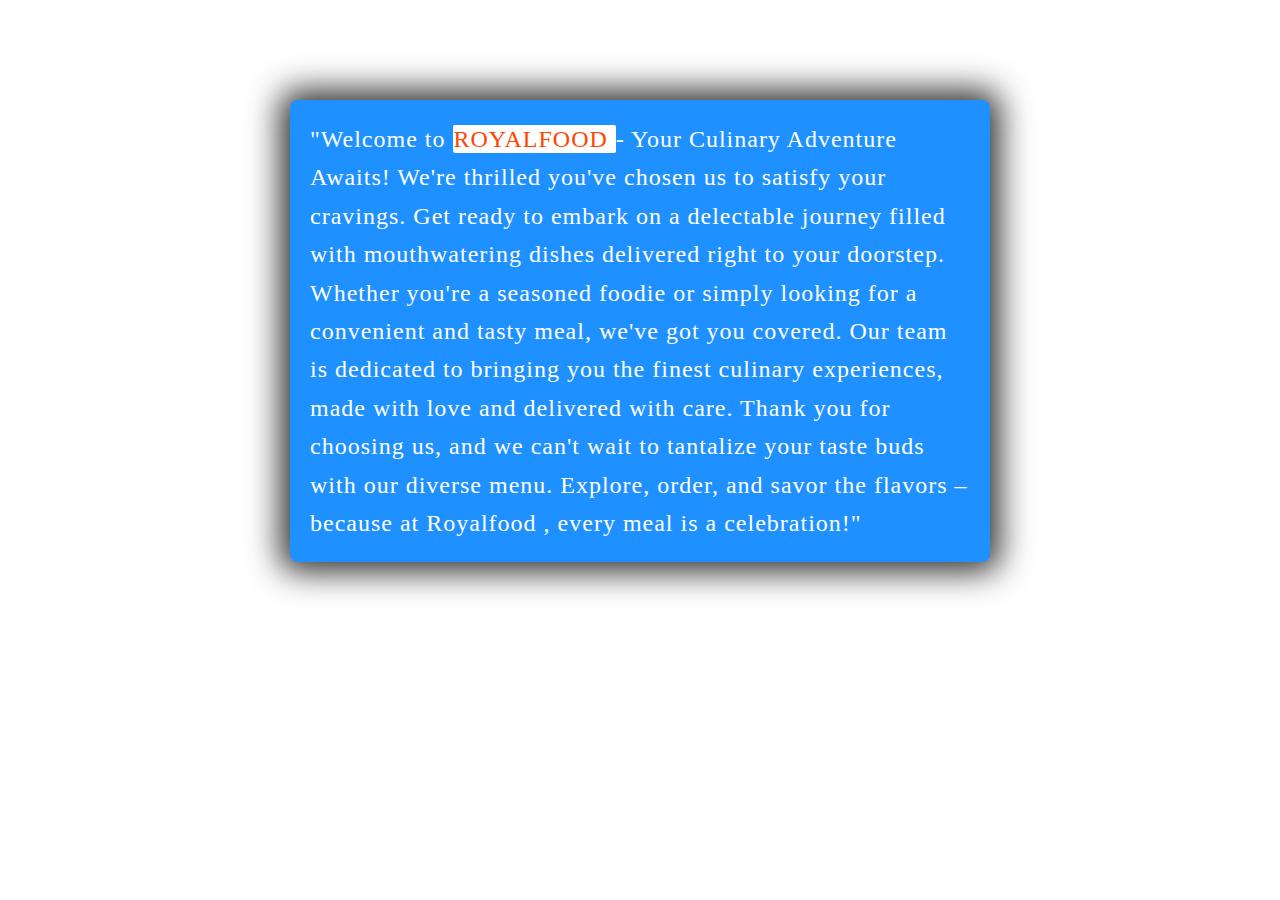
<file: welcoming.html>
<!DOCTYPE html>
<html lang="en">
<head>
  <meta charset="UTF-8">
  <meta name="viewport" content="width=device-width, initial-scale=1.0">
  <style>
    .container{
      max-width: 700px;
      margin: 100px auto;
    }
    h2{
      color: #333;
      font-weight: 500;
      font-size: 24px;
      border-radius: 8px;
      padding: 20px;
      color: #fff;
      background-color: dodgerblue;
      line-height: 1.6;
      letter-spacing: 1px;
      box-shadow: 0 0 32px 10px #333;
    }
    span{
      color: orangered;
      text-transform: uppercase;
      background-color: #fff;
      padding: 1px;
      border-radius: 2px;
    
    }
  </style>
  <title>welcome</title>
</head>
<body>
  <div class="container">
    <h2>"Welcome to <span>Royalfood </span>
       - Your Culinary Adventure Awaits! We're thrilled you've chosen us to satisfy your cravings. Get ready to embark on a delectable journey filled with mouthwatering dishes delivered right to your doorstep. Whether you're a seasoned foodie or simply looking for a convenient and tasty meal, we've got you covered. Our team is dedicated to bringing you the finest culinary experiences, made with love and delivered with care. Thank you for choosing us, and we can't wait to tantalize your taste buds with our diverse menu. Explore, order, and savor the flavors – because at  Royalfood , every meal is a celebration!"</h2>
  </div>
</body>
</html>
</file>
